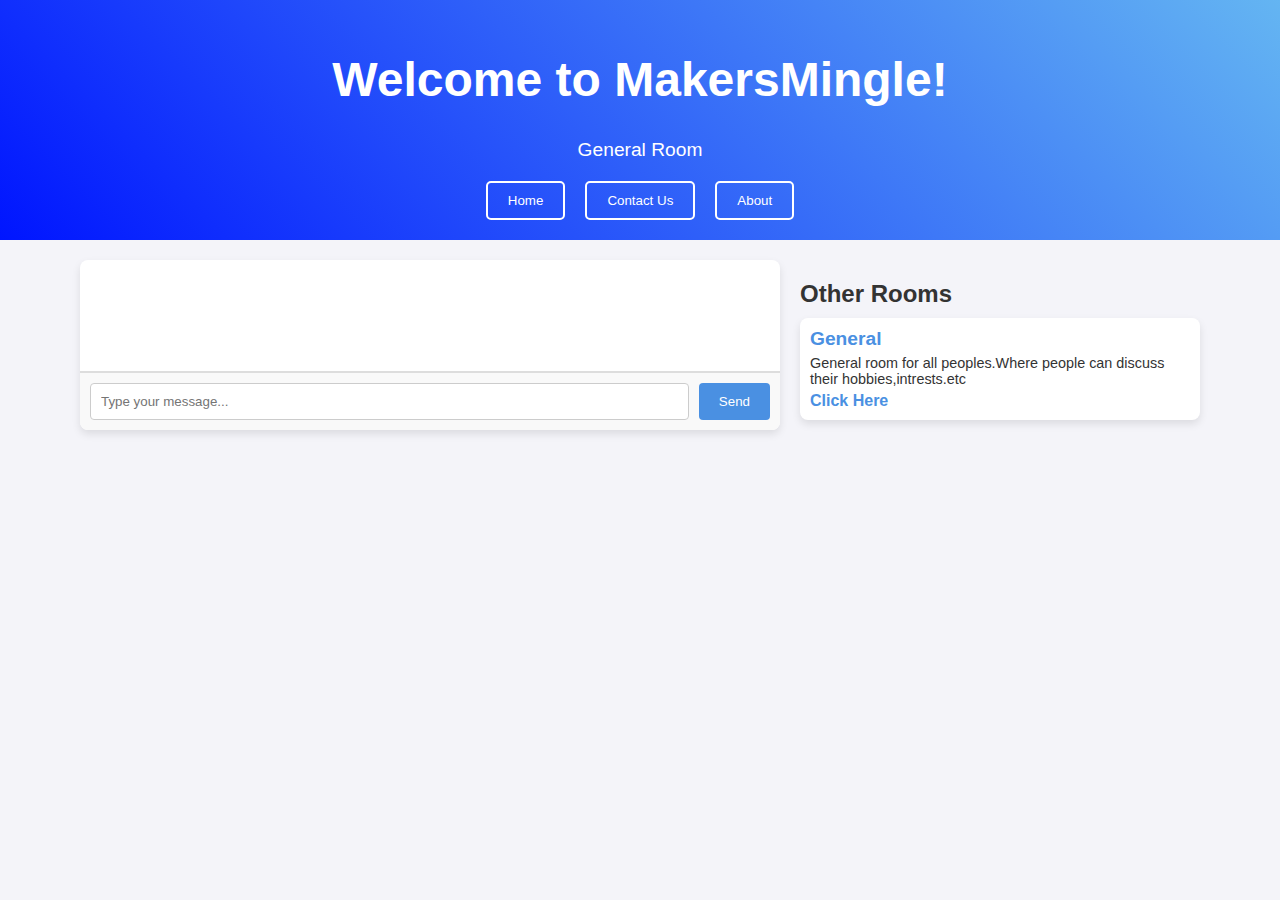
<file: index.html>
<!DOCTYPE html>
<html lang="en">
<head>
    <meta charset="UTF-8">
    <meta name="viewport" content="width=device-width, initial-scale=1.0">
    <title>Makermingle.com</title>
    <link rel="stylesheet" href="index.css">
    <style>
            header {
      background: linear-gradient(45deg, #0015ff, #64b5f2);
      color: white;
      padding: 20px;
      text-align: center;
      animation: fadeIn 2s ease-in-out;
    }

    header h1 {
      font-size: 3rem;
    }

    header p {
      font-size: 1.2rem;
      margin-top: 10px;
    }
    
    nav {
      display: flex;
      justify-content: center;
      margin-top: 20px;
    }

    nav button {
      background: transparent;
      color: white;
      border: 2px solid white;
      padding: 10px 20px;
      margin: 0 10px;
      border-radius: 5px;
      cursor: pointer;
      transition: background 0.3s;
    }
    nav button:hover {
      background: rgba(255, 255, 255, 0.2);
    }

    </style>
</head>
<body>
    <header>
        <h1>Welcome to MakersMingle!</h1>
        <p>General Room</p>
        <nav>
            <button onclick="redirectTo('file:///C:/makersmingle/index2.html')">Home</button>
            <button onclick="redirectTo('file:///C:/makersmingle/index8.html')">Contact Us</button>
            <button onclick="redirectTo('file:///C:/makersmingle/index3.html')">About</button>
        </nav>
      </header>
    <div class="container">
        <main class="chat-container">
            <section class="chat-box">
                <div class="messages" id="messages">
                    <!-- Messages will appear here -->
                </div>
                <div class="message-input">
                    <input type="text" id="message-input" placeholder="Type your message..." />
                    <button id="send-button">Send</button>
                </div>
            </section>
            <aside class="blog-section">
                <h2>Other Rooms</h2>
                <div class="blog-post">
                    <h3>General</h3>
                    <p>General room for all peoples.Where people can discuss their hobbies,intrests.etc</p>
                    <a href="C:/makersmingle/index.html">Click Here</a>
                </div>
            </aside>
        </main>
    </div>
    <script src="index.js"></script>
    <script>
        function redirectTo(filePath) {
          window.location.href = filePath;
        }
      </script>
</body>
</html>
</file>
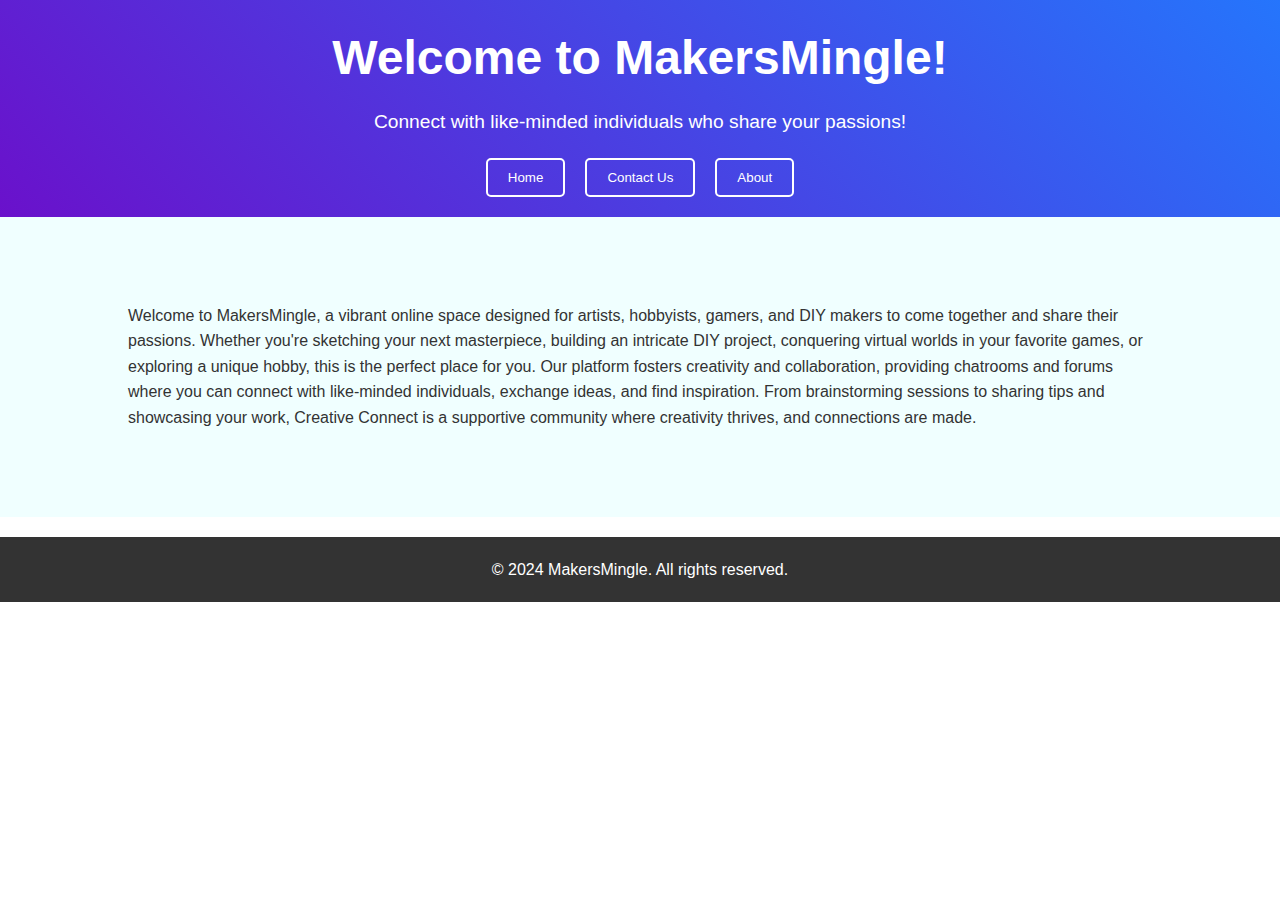
<file: index3.html>
<!DOCTYPE html>
<html lang="en">
<head>
  <meta charset="UTF-8">
  <meta name="viewport" content="width=device-width, initial-scale=1.0">
  <title>MakerMingle.com</title>
  <style>
    /* Reset and basic styles */
    * {
      margin: 0;
      padding: 0;
      box-sizing: border-box;
    }

    body {
      font-family: 'Open Sans', sans-serif;
      line-height: 1.6;
      color: #333;
    }

    header {
      background: linear-gradient(45deg, #6a11cb, #2575fc);
      color: white;
      padding: 20px;
      text-align: center;
      animation: fadeIn 2s ease-in-out;
    }

    header h1 {
      font-size: 3rem;
    }

    header p {
      font-size: 1.2rem;
      margin-top: 10px;
    }

    nav {
      display: flex;
      justify-content: center;
      margin-top: 20px;
    }

    nav button {
      background: transparent;
      color: white;
      border: 2px solid white;
      padding: 10px 20px;
      margin: 0 10px;
      border-radius: 5px;
      cursor: pointer;
      transition: background 0.3s;
    }

    nav button:hover {
      background: rgba(255, 255, 255, 0.2);
    }

    .hero {
      background-color: azure;
      font-family: 'Franklin Gothic Medium', 'Arial Narrow', Arial, sans-serif;
      font-size: medium;
      height: 300px;
      display: flex;
      align-items: center;
      justify-content: center;
      animation: slideIn 1.5s ease-in-out;
      padding-left: 10%;
      padding-right: 10%;
    }

    .hero h2 {
      color: white;
      font-size: 2.5rem;
      text-shadow: 2px 2px 5px rgba(0, 0, 0, 0.7);
    }

    footer {
      text-align: center;
      background: #333;
      color: white;
      padding: 20px 0;
      margin-top: 20px;
    }

    /* Animations */
    @keyframes fadeIn {
      from {
        opacity: 0;
      }
      to {
        opacity: 1;
      }
    }

    @keyframes slideIn {
      from {
        transform: translateX(-100%);
      }
      to {
        transform: translateX(0);
      }
    }
  </style>
</head>
<body>

  <header>
    <h1>Welcome to MakersMingle!</h1>
    <p>Connect with like-minded individuals who share your passions!</p>
    <nav>
      <button onclick="redirectTo('file:///C:/makersmingle/index2.html')">Home</button>
      <button onclick="redirectTo('file:///C:/makersmingle/index8.html')">Contact Us</button>
      <button onclick="redirectTo('file:///C:/makersmingle/index3.html')">About</button>
    </nav>
  </header>

  <div class="hero">
    <p>Welcome to MakersMingle, a vibrant online space designed for artists, hobbyists, gamers, and DIY makers to come together and share their passions. Whether you're sketching your next masterpiece, building an intricate DIY project, conquering virtual worlds in your favorite games, or exploring a unique hobby, this is the perfect place for you. Our platform fosters creativity and collaboration, providing chatrooms and forums where you can connect with like-minded individuals, exchange ideas, and find inspiration. From brainstorming sessions to sharing tips and showcasing your work, Creative Connect is a supportive community where creativity thrives, and connections are made.</p>
  </div>

  <footer>
    <p>&copy; 2024 MakersMingle. All rights reserved.</p>
  </footer>

  <script>
    function redirectTo(filePath) {
      window.location.href = filePath;
    }
  </script>
</body>
</html>
</file>
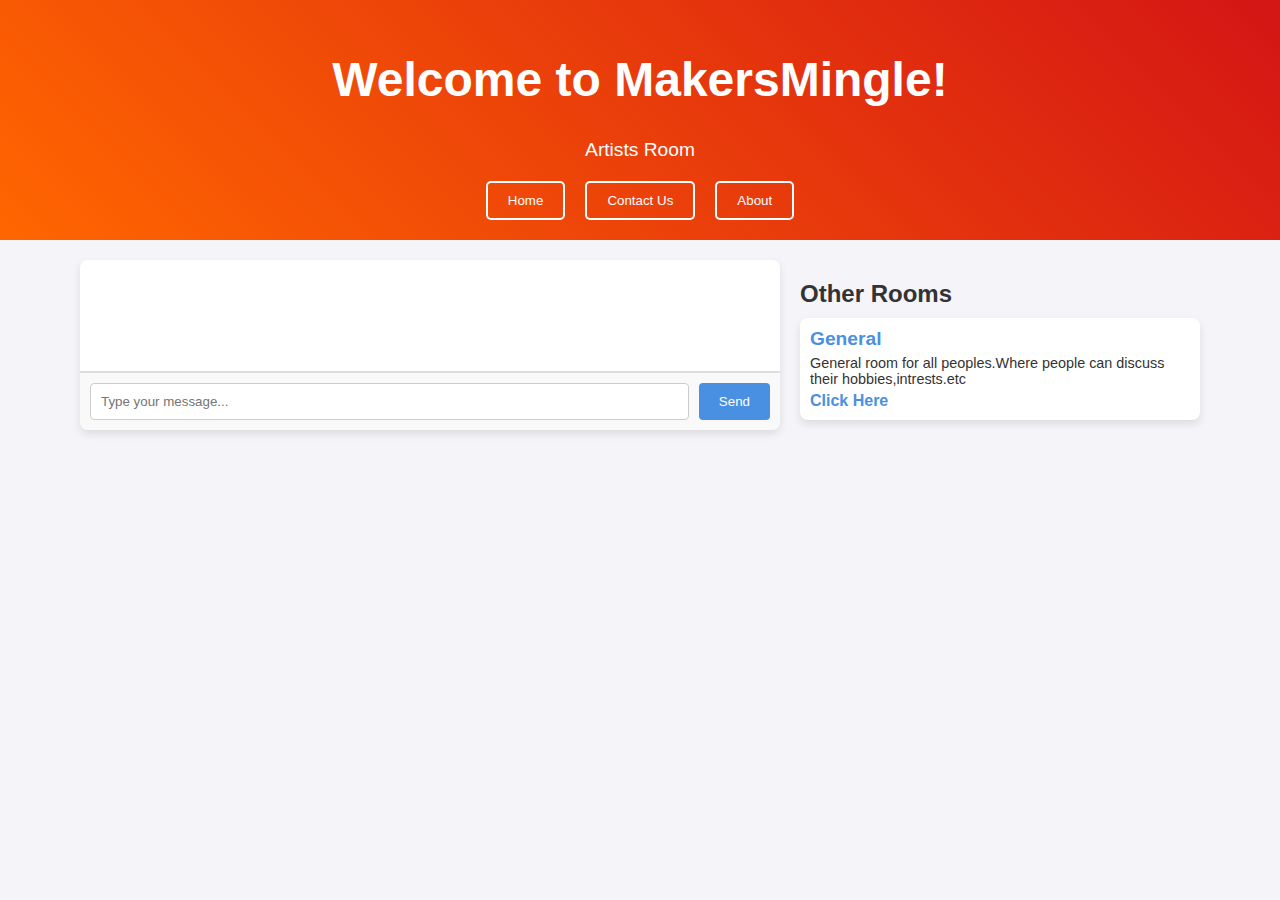
<file: index4.html>
<!DOCTYPE html>
<html lang="en">
<head>
    <meta charset="UTF-8">
    <meta name="viewport" content="width=device-width, initial-scale=1.0">
    <title>Makermingle.com</title>
    <link rel="stylesheet" href="index.css">
    <style>
            header {
      background: linear-gradient(45deg, #ff6600, #d41515);
      color: white;
      padding: 20px;
      text-align: center;
      animation: fadeIn 2s ease-in-out;
    }

    header h1 {
      font-size: 3rem;
    }

    header p {
      font-size: 1.2rem;
      margin-top: 10px;
    }
    
    nav {
      display: flex;
      justify-content: center;
      margin-top: 20px;
    }

    nav button {
      background: transparent;
      color: white;
      border: 2px solid white;
      padding: 10px 20px;
      margin: 0 10px;
      border-radius: 5px;
      cursor: pointer;
      transition: background 0.3s;
    }
    nav button:hover {
      background: rgba(255, 255, 255, 0.2);
    }

    </style>
</head>
<body>
    <header>
        <h1>Welcome to MakersMingle!</h1>
        <p>Artists Room</p>
        <nav>
            <button onclick="redirectTo('file:///C:/makersmingle/index2.html')">Home</button>
            <button onclick="redirectTo('file:///C:/makersmingle/index8.html')">Contact Us</button>
            <button onclick="redirectTo('file:///C:/makersmingle/index3.html')">About</button>
        </nav>
      </header>
    <div class="container">
        <main class="chat-container">
            <section class="chat-box">
                <div class="messages" id="messages">
                    <!-- Messages will appear here -->
                </div>
                <div class="message-input">
                    <input type="text" id="message-input" placeholder="Type your message..." />
                    <button id="send-button">Send</button>
                </div>
            </section>
            <aside class="blog-section">
                <h2>Other Rooms</h2>
                <div class="blog-post">
                    <h3>General</h3>
                    <p>General room for all peoples.Where people can discuss their hobbies,intrests.etc</p>
                    <a href="C:/makersmingle/index.html">Click Here</a>
                </div>
            </aside>
        </main>
    </div>
    <script src="index.js"></script>
    <script>
        function redirectTo(filePath) {
          window.location.href = filePath;
        }
      </script>
</body>
</html>
</file>
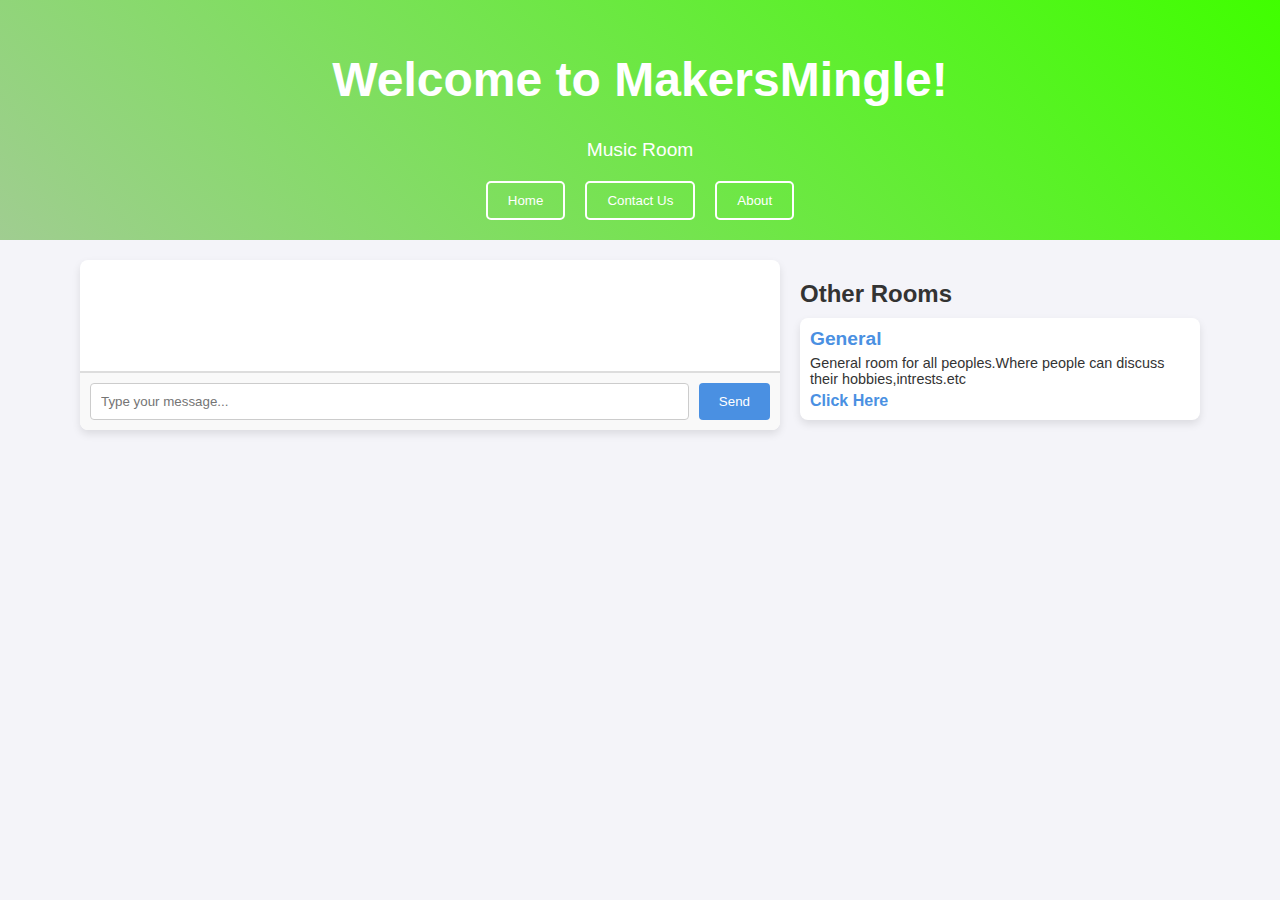
<file: index5.html>
<!DOCTYPE html>
<html lang="en">
<head>
    <meta charset="UTF-8">
    <meta name="viewport" content="width=device-width, initial-scale=1.0">
    <title>Makermingle.com</title>
    <link rel="stylesheet" href="index.css">
    <style>
            header {
      background: linear-gradient(45deg, #a0cd91, #40ff00);
      color: white;
      padding: 20px;
      text-align: center;
      animation: fadeIn 2s ease-in-out;
    }

    header h1 {
      font-size: 3rem;
    }

    header p {
      font-size: 1.2rem;
      margin-top: 10px;
    }
    
    nav {
      display: flex;
      justify-content: center;
      margin-top: 20px;
    }

    nav button {
      background: transparent;
      color: white;
      border: 2px solid white;
      padding: 10px 20px;
      margin: 0 10px;
      border-radius: 5px;
      cursor: pointer;
      transition: background 0.3s;
    }
    nav button:hover {
      background: rgba(255, 255, 255, 0.2);
    }

    </style>
</head>
<body>
    <header>
        <h1>Welcome to MakersMingle!</h1>
        <p>Music Room</p>
        <nav>
            <button onclick="redirectTo('file:///C:/makersmingle/index2.html')">Home</button>
            <button onclick="redirectTo('file:///C:/makersmingle/index8.html')">Contact Us</button>
            <button onclick="redirectTo('file:///C:/makersmingle/index3.html')">About</button>
        </nav>
      </header>
    <div class="container">
        <main class="chat-container">
            <section class="chat-box">
                <div class="messages" id="messages">
                    <!-- Messages will appear here -->
                </div>
                <div class="message-input">
                    <input type="text" id="message-input" placeholder="Type your message..." />
                    <button id="send-button">Send</button>
                </div>
            </section>
            <aside class="blog-section">
                <h2>Other Rooms</h2>
                <div class="blog-post">
                    <h3>General</h3>
                    <p>General room for all peoples.Where people can discuss their hobbies,intrests.etc</p>
                    <a href="C:/makersmingle/index.html">Click Here</a>
                </div>
            </aside>
        </main>
    </div>
    <script src="index.js"></script>
    <script>
        function redirectTo(filePath) {
          window.location.href = filePath;
        }
      </script>
</body>
</html>
</file>
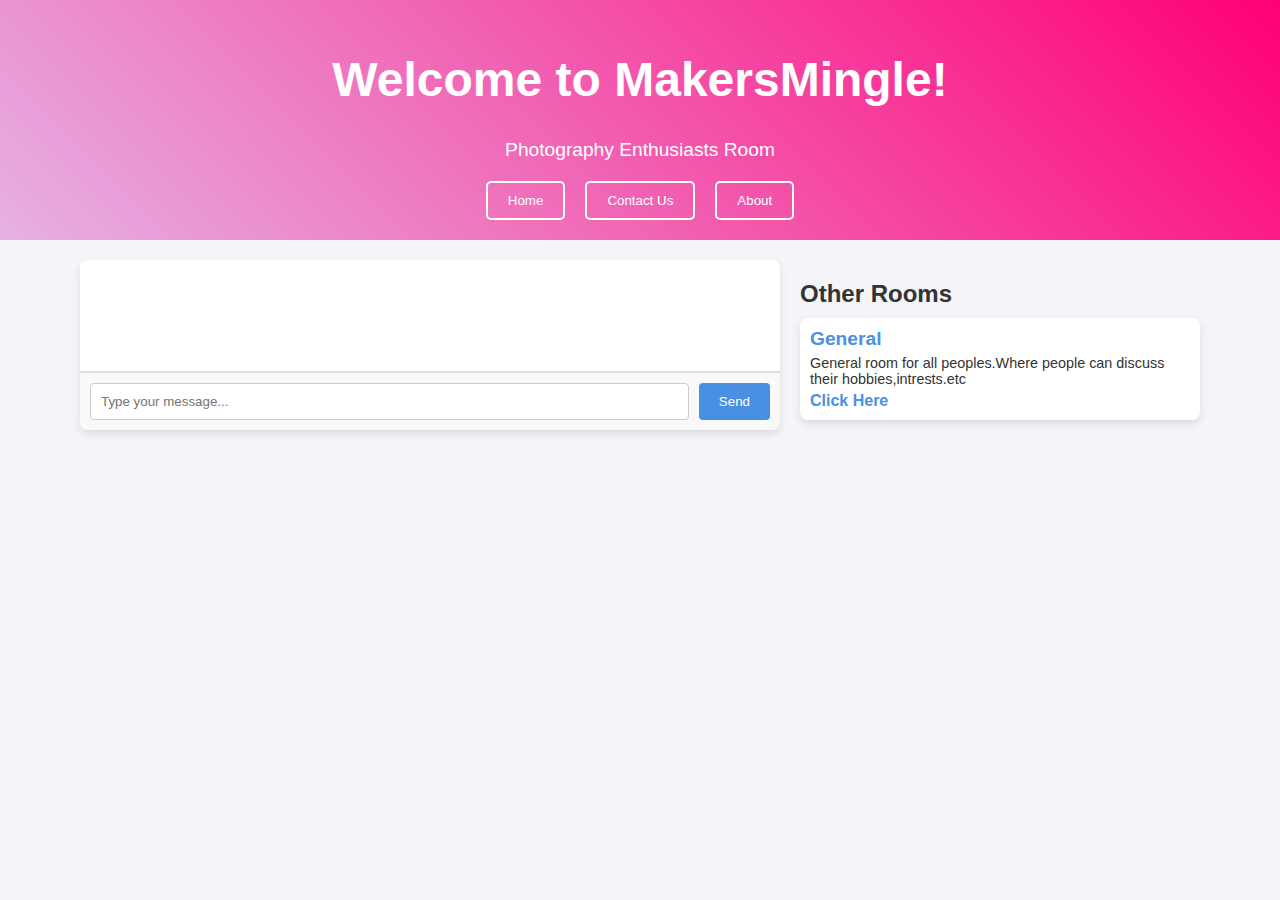
<file: index6.html>
<!DOCTYPE html>
<html lang="en">
<head>
    <meta charset="UTF-8">
    <meta name="viewport" content="width=device-width, initial-scale=1.0">
    <title>Makermingle.com</title>
    <link rel="stylesheet" href="index.css">
    <style>
            header {
      background: linear-gradient(45deg, #e6b1e4, #ff0077);
      color: white;
      padding: 20px;
      text-align: center;
      animation: fadeIn 2s ease-in-out;
    }

    header h1 {
      font-size: 3rem;
    }

    header p {
      font-size: 1.2rem;
      margin-top: 10px;
    }
    
    nav {
      display: flex;
      justify-content: center;
      margin-top: 20px;
    }

    nav button {
      background: transparent;
      color: white;
      border: 2px solid white;
      padding: 10px 20px;
      margin: 0 10px;
      border-radius: 5px;
      cursor: pointer;
      transition: background 0.3s;
    }
    nav button:hover {
      background: rgba(255, 255, 255, 0.2);
    }

    </style>
</head>
<body>
    <header>
        <h1>Welcome to MakersMingle!</h1>
        <p>Photography Enthusiasts Room</p>
        <nav>
            <button onclick="redirectTo('file:///C:/makersmingle/index2.html')">Home</button>
            <button onclick="redirectTo('file:///C:/makersmingle/index8.html')">Contact Us</button>
            <button onclick="redirectTo('file:///C:/makersmingle/index3.html')">About</button>
        </nav>
      </header>
    <div class="container">
        <main class="chat-container">
            <section class="chat-box">
                <div class="messages" id="messages">
                    <!-- Messages will appear here -->
                </div>
                <div class="message-input">
                    <input type="text" id="message-input" placeholder="Type your message..." />
                    <button id="send-button">Send</button>
                </div>
            </section>
            <aside class="blog-section">
                <h2>Other Rooms</h2>
                <div class="blog-post">
                    <h3>General</h3>
                    <p>General room for all peoples.Where people can discuss their hobbies,intrests.etc</p>
                    <a href="C:/makersmingle/index.html">Click Here</a>
                </div>
            </aside>
        </main>
    </div>
    <script src="index.js"></script>
    <script>
        function redirectTo(filePath) {
          window.location.href = filePath;
        }
      </script>
</body>
</html>
</file>
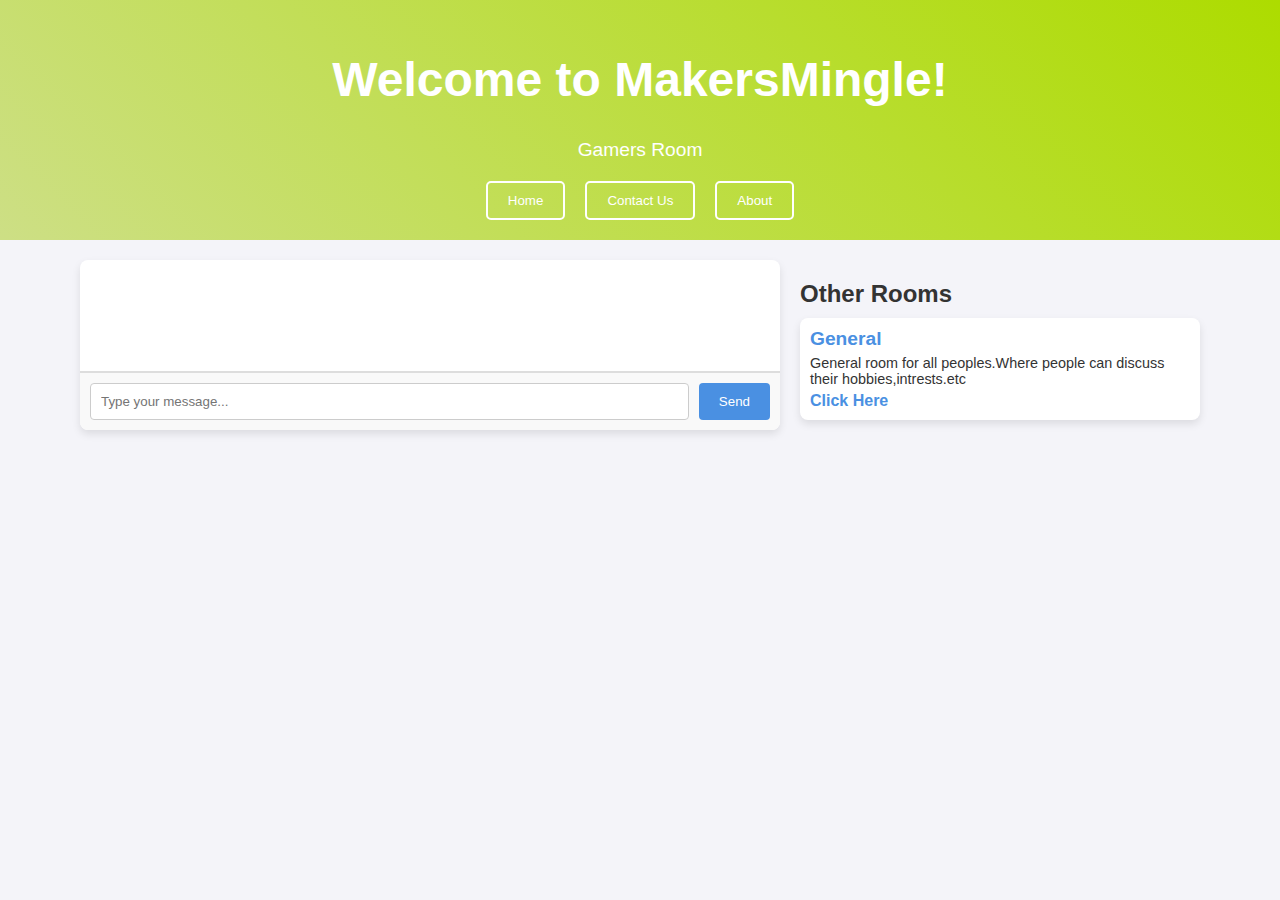
<file: index7.html>
<!DOCTYPE html>
<html lang="en">
<head>
    <meta charset="UTF-8">
    <meta name="viewport" content="width=device-width, initial-scale=1.0">
    <title>Makermingle.com</title>
    <link rel="stylesheet" href="index.css">
    <style>
            header {
      background: linear-gradient(45deg, #cddf85, #addc00);
      color: white;
      padding: 20px;
      text-align: center;
      animation: fadeIn 2s ease-in-out;
    }

    header h1 {
      font-size: 3rem;
    }

    header p {
      font-size: 1.2rem;
      margin-top: 10px;
    }
    
    nav {
      display: flex;
      justify-content: center;
      margin-top: 20px;
    }

    nav button {
      background: transparent;
      color: white;
      border: 2px solid white;
      padding: 10px 20px;
      margin: 0 10px;
      border-radius: 5px;
      cursor: pointer;
      transition: background 0.3s;
    }
    nav button:hover {
      background: rgba(255, 255, 255, 0.2);
    }

    </style>
</head>
<body>
    <header>
        <h1>Welcome to MakersMingle!</h1>
        <p>Gamers Room</p>
        <nav>
            <button onclick="redirectTo('file:///C:/makersmingle/index2.html')">Home</button>
            <button onclick="redirectTo('file:///C:/makersmingle/index8.html')">Contact Us</button>
            <button onclick="redirectTo('file:///C:/makersmingle/index3.html')">About</button>
        </nav>
      </header>
    <div class="container">
        <main class="chat-container">
            <section class="chat-box">
                <div class="messages" id="messages">
                    <!-- Messages will appear here -->
                </div>
                <div class="message-input">
                    <input type="text" id="message-input" placeholder="Type your message..." />
                    <button id="send-button">Send</button>
                </div>
            </section>
            <aside class="blog-section">
                <h2>Other Rooms</h2>
                <div class="blog-post">
                    <h3>General</h3>
                    <p>General room for all peoples.Where people can discuss their hobbies,intrests.etc</p>
                    <a href="C:/makersmingle/index.html">Click Here</a>
                </div>
            </aside>
        </main>
    </div>
    <script src="index.js"></script>
    <script>
        function redirectTo(filePath) {
          window.location.href = filePath;
        }
      </script>
</html>
</file>
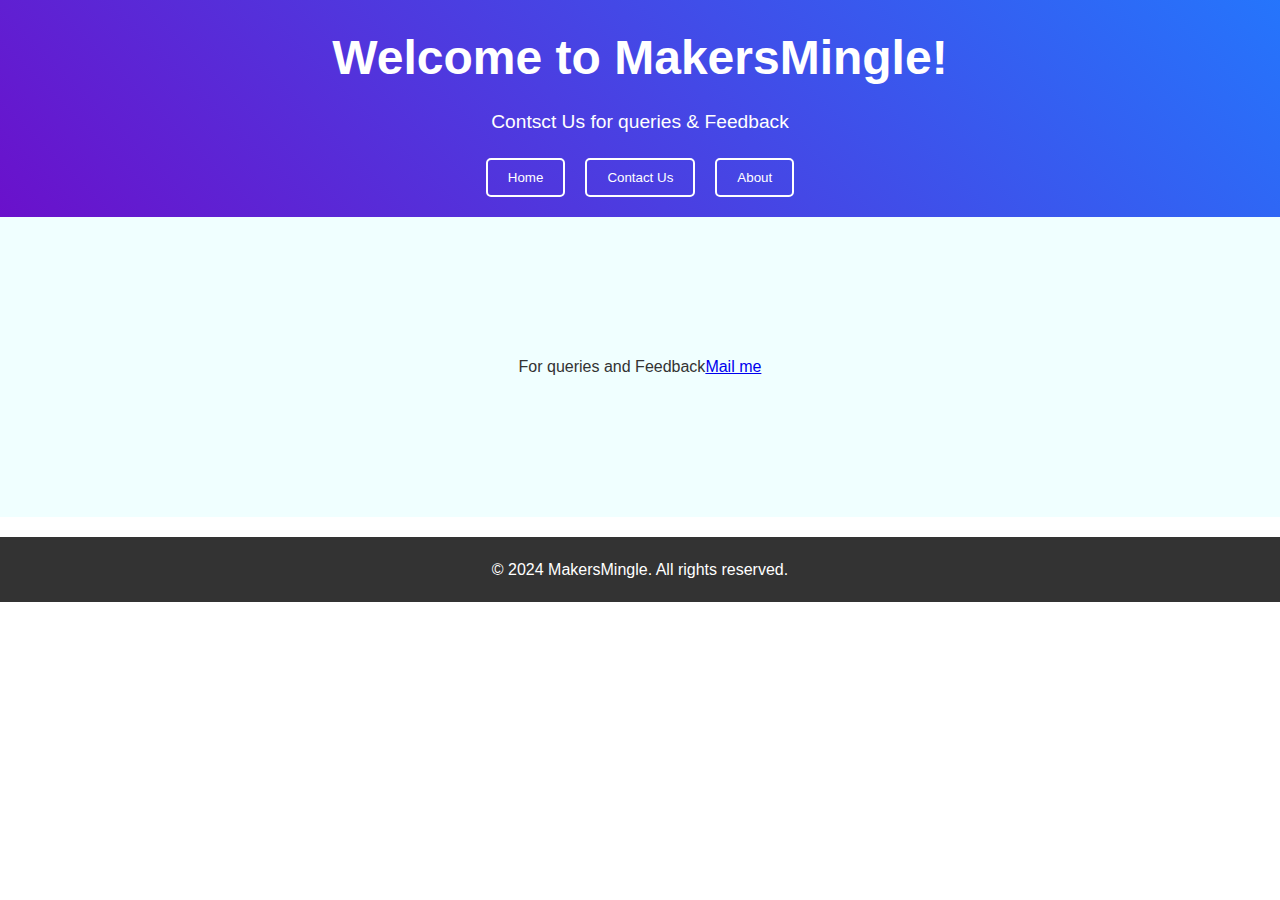
<file: index8.html>
<!DOCTYPE html>
<html lang="en">
<head>
  <meta charset="UTF-8">
  <meta name="viewport" content="width=device-width, initial-scale=1.0">
  <title>MakerMingle.com</title>
  <style>
    /* Reset and basic styles */
    * {
      margin: 0;
      padding: 0;
      box-sizing: border-box;
    }

    body {
      font-family: 'Open Sans', sans-serif;
      line-height: 1.6;
      color: #333;
    }

    header {
      background: linear-gradient(45deg, #6a11cb, #2575fc);
      color: white;
      padding: 20px;
      text-align: center;
      animation: fadeIn 2s ease-in-out;
    }

    header h1 {
      font-size: 3rem;
    }

    header p {
      font-size: 1.2rem;
      margin-top: 10px;
    }

    nav {
      display: flex;
      justify-content: center;
      margin-top: 20px;
    }

    nav button {
      background: transparent;
      color: white;
      border: 2px solid white;
      padding: 10px 20px;
      margin: 0 10px;
      border-radius: 5px;
      cursor: pointer;
      transition: background 0.3s;
    }

    nav button:hover {
      background: rgba(255, 255, 255, 0.2);
    }

    .hero {
      background-color: azure;
      font-family: 'Franklin Gothic Medium', 'Arial Narrow', Arial, sans-serif;
      font-size: medium;
      height: 300px;
      display: flex;
      align-items: center;
      justify-content: center;
      padding-left: 10%;
      padding-right: 10%;
    }

    .hero h2 {
      color: white;
      font-size: 2.5rem;
      text-shadow: 2px 2px 5px rgba(0, 0, 0, 0.7);
    }

    footer {
      text-align: center;
      background: #333;
      color: white;
      padding: 20px 0;
      margin-top: 20px;
    }

    /* Animations */
    @keyframes fadeIn {
      from {
        opacity: 0;
      }
      to {
        opacity: 1;
      }
    }

    @keyframes slideIn {
      from {
        transform: translateX(-100%);
      }
      to {
        transform: translateX(0);
      }
    }
  </style>
</head>
<body>

  <header>
    <h1>Welcome to MakersMingle!</h1>
    <p>Contsct Us for queries & Feedback</p>
    <nav>
      <button onclick="redirectTo('file:///C:/makersmingle/index2.html')">Home</button>
      <button onclick="redirectTo('file:///C:/makersmingle/index8.html')">Contact Us</button>
      <button onclick="redirectTo('file:///C:/makersmingle/index3.html')">About</button>
    </nav>
  </header>

  <div class="hero">
    <p>For queries and Feedback<a href="mailto:example@example.com">Mail me</a></p>
  </div>

  <footer>
    <p>&copy; 2024 MakersMingle. All rights reserved.</p>
  </footer>

  <script>
    function redirectTo(filePath) {
      window.location.href = filePath;
    }
  </script>
</body>
</html>
</file>
<file: index.css>
/* Reset and general styles */
body {
    margin: 0;
    font-family: 'Arial', sans-serif;
    background-color: #f4f4f9;
    color: #333;
}

.container {
    display: flex;
    flex-direction: column;
    align-items: center;
    width: 100%;
    max-width: 1200px;
    margin: 0 auto;
}
.chat-container {
    display: flex;
    flex-wrap: wrap;
    margin-top: 20px;
    gap: 20px;
    width: 100%;
    justify-content: center;
}

.chat-box {
    flex: 1 1 60%;
    max-width: 700px;
    background: white;
    box-shadow: 0 4px 8px rgba(0, 0, 0, 0.1);
    border-radius: 8px;
    display: flex;
    flex-direction: column;
    overflow: hidden;
}

.messages {
    flex: 1;
    padding: 10px;
    overflow-y: auto;
    max-height: 400px;
    border-bottom: 1px solid #ddd;
}

.message {
    margin-bottom: 10px;
}

.message.user {
    text-align: right;
    color: #4a90e2;
}

.message.bot {
    text-align: left;
    color: #555;
}

.message-input {
    display: flex;
    padding: 10px;
    border-top: 1px solid #ddd;
    background: #f9f9f9;
}

.message-input input {
    flex: 1;
    padding: 10px;
    border: 1px solid #ccc;
    border-radius: 4px;
    outline: none;
}

.message-input button {
    padding: 10px 20px;
    margin-left: 10px;
    background-color: #4a90e2;
    color: white;
    border: none;
    border-radius: 4px;
    cursor: pointer;
}

.message-input button:hover {
    background-color: #357ab8;
}

/* Blog section styles */
.blog-section {
    flex: 1 1 35%;
    max-width: 400px;
}

.blog-section h2 {
    font-size: 1.5rem;
    margin-bottom: 10px;
}

.blog-post {
    background: white;
    padding: 10px;
    margin-bottom: 10px;
    border-radius: 8px;
    box-shadow: 0 4px 8px rgba(0, 0, 0, 0.1);
}

.blog-post h3 {
    margin: 0;
    font-size: 1.2rem;
    color: #4a90e2;
}

.blog-post p {
    font-size: 0.9rem;
    margin: 5px 0;
}

.blog-post a {
    color: #4a90e2;
    text-decoration: none;
    font-weight: bold;
}

.blog-post a:hover {
    text-decoration: underline;
}

/* Responsive styles */
@media (max-width: 768px) {
    .chat-container {
        flex-direction: column;
    }

    .chat-box,
    .blog-section {
        max-width: 100%;
    }
}
</file>
